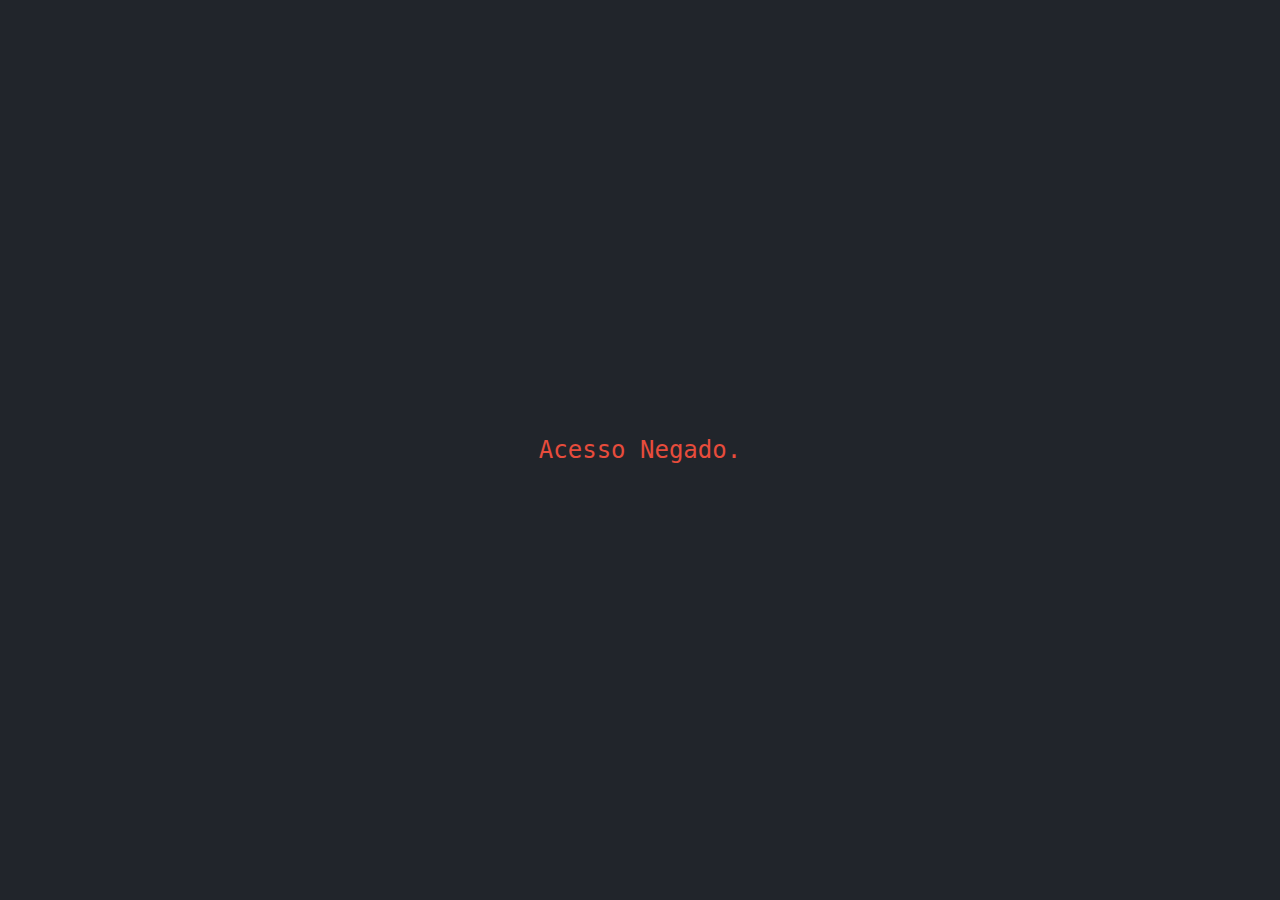
<file: admin.html>
<!DOCTYPE html>
<html lang="pt-br">
<head>
    <meta charset="UTF-8">
    <meta name="viewport" content="width=device-width, initial-scale=1.0">
    <title>Painel Web Sandbox (Protegido)</title>
    <style>
        :root { --editor-bg: #282c34; --text-color: #abb2bf; --header-bg: #21252b; --accent-color: #61afef; --status-color: #98c379; --line-number-color: #4b5263; }
        html, body { height: 100%; margin: 0; }
        body { font-family: "SF Mono", "Consolas", "Monaco", monospace; background-color: var(--header-bg); color: var(--text-color); }
        /* Esconde o painel por padrão */
        #panel-wrapper { display: none; height: 100%; flex-direction: column; }
        #access-denied { display: flex; justify-content: center; align-items: center; height: 100vh; font-size: 1.5em; color: #e74c3c; }
        .header { display: flex; justify-content: space-between; align-items: center; padding: 15px 20px; border-bottom: 2px solid var(--accent-color); flex-shrink: 0; }
        h1 { margin: 0; font-size: 1.2em; }
        .controls button { background: var(--accent-color); color: #fff; border: none; border-radius: 5px; padding: 8px 15px; cursor: pointer; margin-left: 10px; font-family: inherit; }
        #save-status { color: var(--status-color); font-weight: bold; opacity: 0; transition: opacity 0.5s; margin-left: 20px; }
        #save-status.visible { opacity: 1; }
        .editor-wrapper { flex-grow: 1; display: flex; position: relative; }
        .line-numbers { flex-shrink: 0; background-color: var(--header-bg); padding: 15px 10px; text-align: right; color: var(--line-number-color); user-select: none; font-size: 16px; line-height: 1.5; overflow: hidden; }
        #code-editor { flex-grow: 1; background-color: var(--editor-bg); color: var(--text-color); border: none; font-size: 16px; line-height: 1.5; padding: 15px; resize: none; box-sizing: border-box; outline: none; }
    </style>
</head>
<body>

    <!-- Conteúdo do painel, escondido por padrão -->
    <div id="panel-wrapper">
        <div class="header">
            <h1>Web Sandbox</h1>
            <div class="controls">
                <button id="reset-button">Resetar Exemplo</button>
                <button id="clear-button">Limpar Tudo</button>
                <span id="save-status">Salvo!</span>
            </div>
        </div>
        <div class="editor-wrapper">
            <div class="line-numbers">1</div>
            <textarea id="code-editor" spellcheck="false"></textarea>
        </div>
    </div>
    
    <!-- Mensagem de acesso negado -->
    <div id="access-denied" style="display: none;">Acesso Negado.</div>

    <script>
        // =================== SCRIPT DE AUTENTICAÇÃO ===================
        const correctPassword = "Miguel legal12323kso"; // <-- SUA SENHA ESTÁ AQUI!
        
        const enteredPassword = prompt("Por favor, digite a senha de acesso ao painel:");

        if (enteredPassword === correctPassword) {
            // Se a senha estiver correta, mostra o painel
            document.getElementById('panel-wrapper').style.display = 'flex';
        } else {
            // Se estiver errada, mostra a mensagem de acesso negado
            document.getElementById('access-denied').style.display = 'flex';
        }
        // =============================================================


        // O restante do código do painel só é executado se a senha estiver correta
        if (enteredPassword === correctPassword) {
            const storageKey = 'web_sandbox_source_code_v6';
            const codeEditor = document.getElementById('code-editor');
            const lineNumbers = document.querySelector('.line-numbers');
            const saveStatus = document.getElementById('save-status');
            const resetButton = document.getElementById('reset-button');
            const clearButton = document.getElementById('clear-button');

            const defaultCode = `<!-- Bem-vindo ao Web Sandbox! -->
<div class="card"><h1>Site Padrão</h1><p>Edite este conteúdo no painel.</p></div>
<style>body { font-family: sans-serif; text-align: center; padding-top: 50px; }</style>
<script><\/script>`;

            function updateLineNumbers() {
                const lineCount = codeEditor.value.split('\\n').length;
                lineNumbers.innerHTML = Array.from({ length: lineCount }, (_, i) => i + 1).join('<br>');
            }
            function saveData() {
                localStorage.setItem(storageKey, codeEditor.value);
                saveStatus.classList.add('visible');
                setTimeout(() => saveStatus.classList.remove('visible'), 1500);
            }
            document.addEventListener('DOMContentLoaded', () => {
                const savedData = localStorage.getItem(storageKey);
                codeEditor.value = savedData || defaultCode;
                updateLineNumbers();
            });
            let debounceTimeout;
            codeEditor.addEventListener('input', () => {
                updateLineNumbers();
                clearTimeout(debounceTimeout);
                debounceTimeout = setTimeout(saveData, 300);
            });
            codeEditor.addEventListener('scroll', () => {
                lineNumbers.scrollTop = codeEditor.scrollTop;
            });
            resetButton.addEventListener('click', () => {
                if (confirm('Tem certeza?')) {
                    codeEditor.value = defaultCode;
                    updateLineNumbers(); saveData();
                }
            });
            clearButton.addEventListener('click', () => {
                if (confirm('Tem certeza?')) {
                    codeEditor.value = '';
                    updateLineNumbers(); saveData();
                }
            });
        }
    </script>
</body>
</html>
</file>
